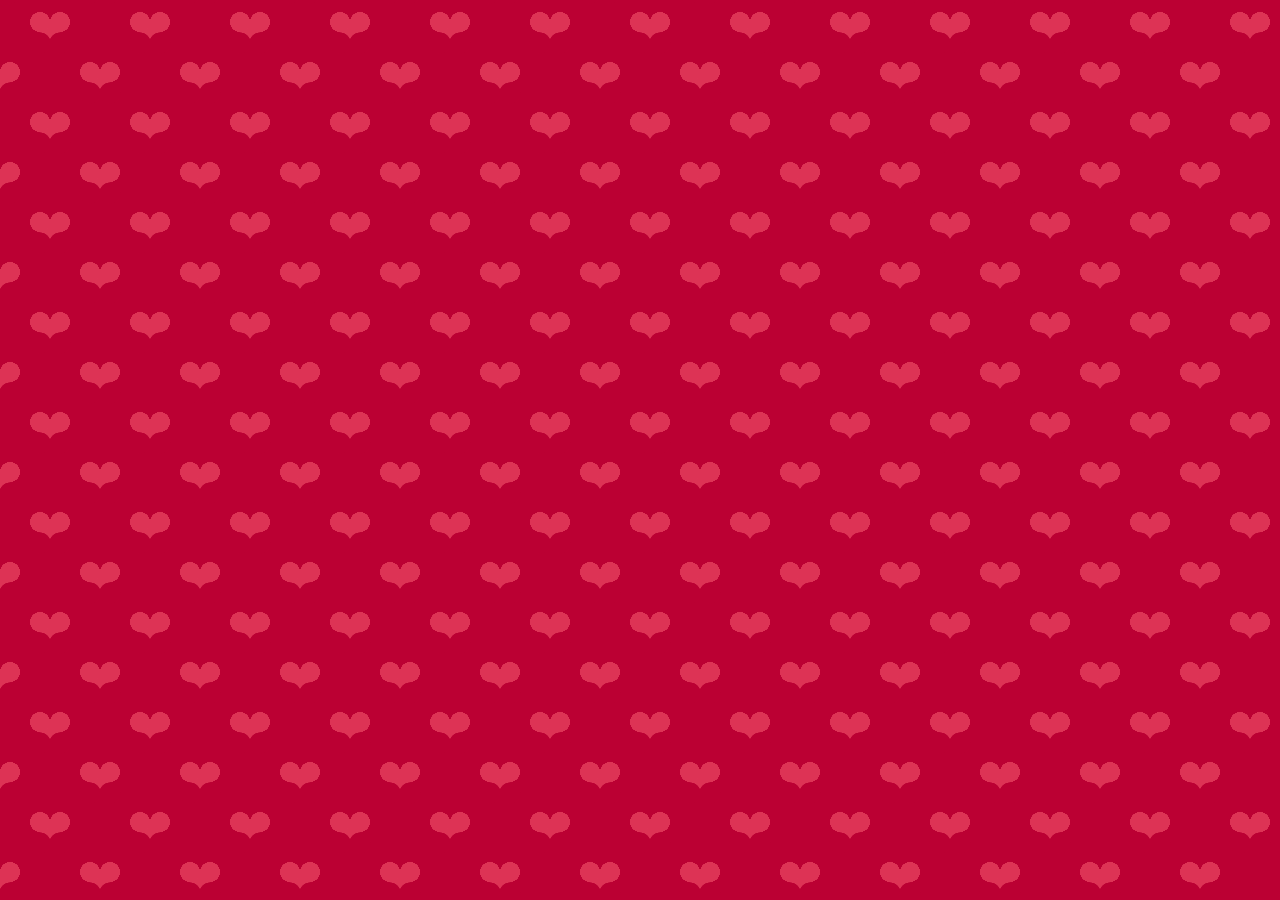
<file: css3background.html>
<!DOCTYPE html>
<html lang="en">
<head>
    <meta charset="UTF-8">
    <meta name="viewport" content="width=device-width, initial-scale=1.0">
    <meta http-equiv="X-UA-Compatible" content="ie=edge">
    <meta name="viewport" content="width=device-width">
    <title>~~~~~~~</title>
    <link rel="icon" type="image/png" href="https://photo.ishield.cn/pic/5b8e613e9dc6d611829f771e">
    <title>Document</title>
    <style>
        body{
            background: radial-gradient(circle closest-side at 60% 43%, #b03 26%, rgba(187,0,51,0) 27%),
            radial-gradient(circle closest-side at 40% 43%, #b03 26%, rgba(187,0,51,0) 27%),
            radial-gradient(circle closest-side at 40% 22%, #d35 45%, rgba(221,51,85,0) 46%),
            radial-gradient(circle closest-side at 60% 22%, #d35 45%, rgba(221,51,85,0) 46%),
            radial-gradient(circle closest-side at 50% 35%, #d35 30%, rgba(221,51,85,0) 31%),

            radial-gradient(circle closest-side at 60% 43%, #b03 26%, rgba(187,0,51,0) 27%) 50px 50px,
            radial-gradient(circle closest-side at 40% 43%, #b03 26%, rgba(187,0,51,0) 27%) 50px 50px,
            radial-gradient(circle closest-side at 40% 22%, #d35 45%, rgba(221,51,85,0) 46%) 50px 50px,
            radial-gradient(circle closest-side at 60% 22%, #d35 45%, rgba(221,51,85,0) 46%) 50px 50px,
            radial-gradient(circle closest-side at 50% 35%, #d35 30%, rgba(221,51,85,0) 31%) 50px 50px;
            background-color:#b03;
            background-size:100px 100px;
        }
       
    </style>
</head>
<body>
    
</body>
</html>
</file>
